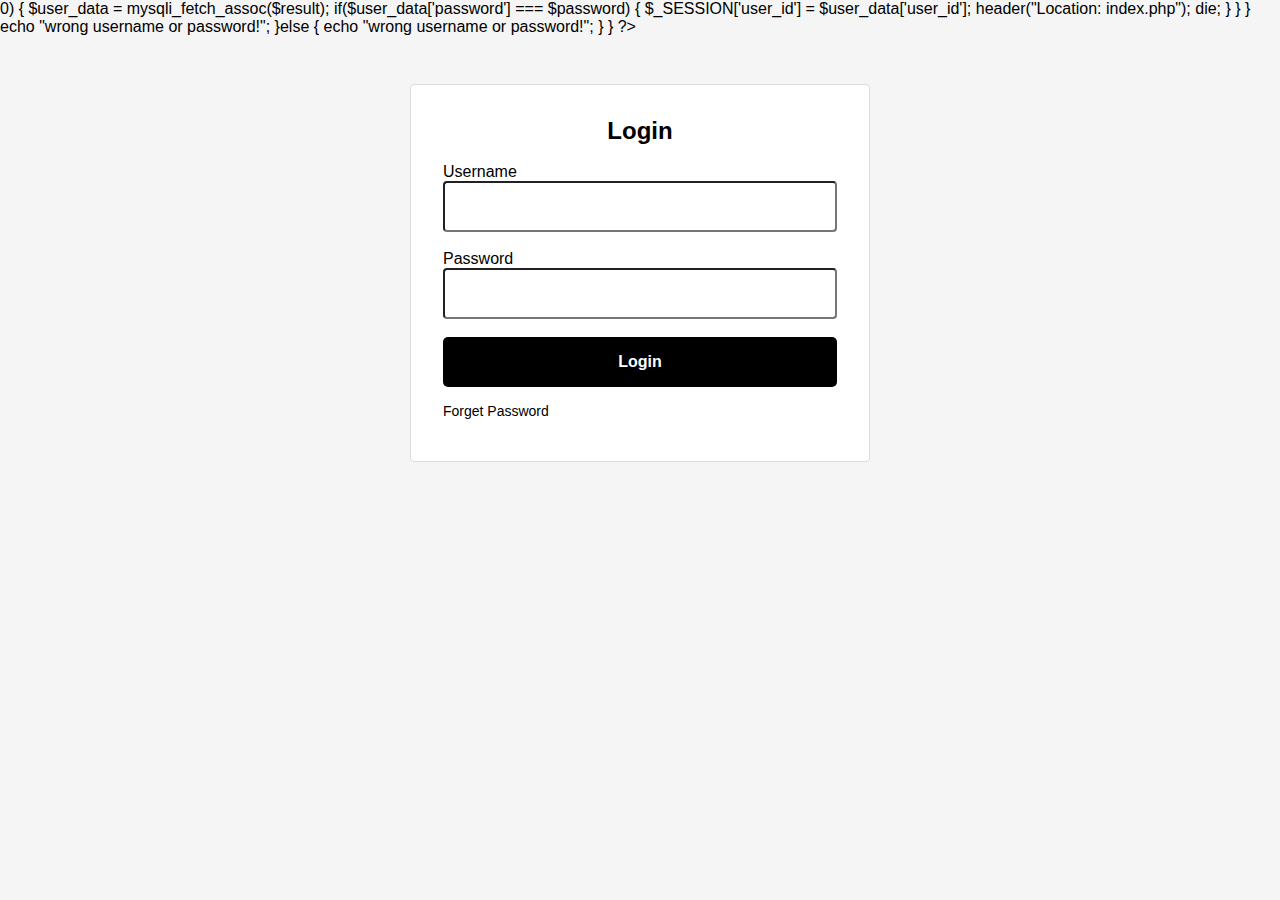
<file: auth/login.html>
<?php

session_start();

	include("connection.php");
	include("functions.php");

	
	if($_SERVER['REQUEST_METHOD'] == "POST")
	{
		//something was posted
		$user_name = $_POST['user_name'];
		$password = $_POST['password'];

		if(!empty($user_name) && !empty($password) && !is_numeric($user_name))
		{

			//read from database
			$query = "select * from users where user_name = '$user_name' limit 1";
			$result = mysqli_query($con, $query);

			if($result)
			{
				if($result && mysqli_num_rows($result) > 0)
				{

					$user_data = mysqli_fetch_assoc($result); 
					
					if($user_data['password'] === $password)
					{

						$_SESSION['user_id'] = $user_data['user_id'];
						header("Location: index.php");
						die;
					}
				}
			}
			
			echo "wrong username or password!";
		}else
		{
			echo "wrong username or password!";
		}
	}

?>


<!DOCTYPE html>
<html lang="en">
<head>
    <meta charset="UTF-8">
    <meta http-equiv="X-UA-Compatible" content="IE=edge">
    <meta name="viewport" content="width=device-width, initial-scale=1.0">
    <title>Login</title>
    <link rel="stylesheet" href="/css/login.css">
</head>
<body class="login">
    <div class="container">
        <h2 class="text-center">Login</h2>
        <br>
        <form action="/" class="loginForm">
            <div class="input-group">
                <label for="username" class="label">Username</label>
                <input type="text" id="username" class="input">
                <span class="error-message"></span>
            </div>
            <br>
            <div class="input-group">
                <label for="password" class="label">Password</label>
                <input type="password" id="password" class="input">
                <span class="error-message"></span>
            </div>
            <br>
            <button class="button" type="submit">Login</button>
        </form>
        <div class="remain">
            <a href="./forgetpassword.html">Forget Password</a>
        </div>
    </div>
</body>
</html>
</file>
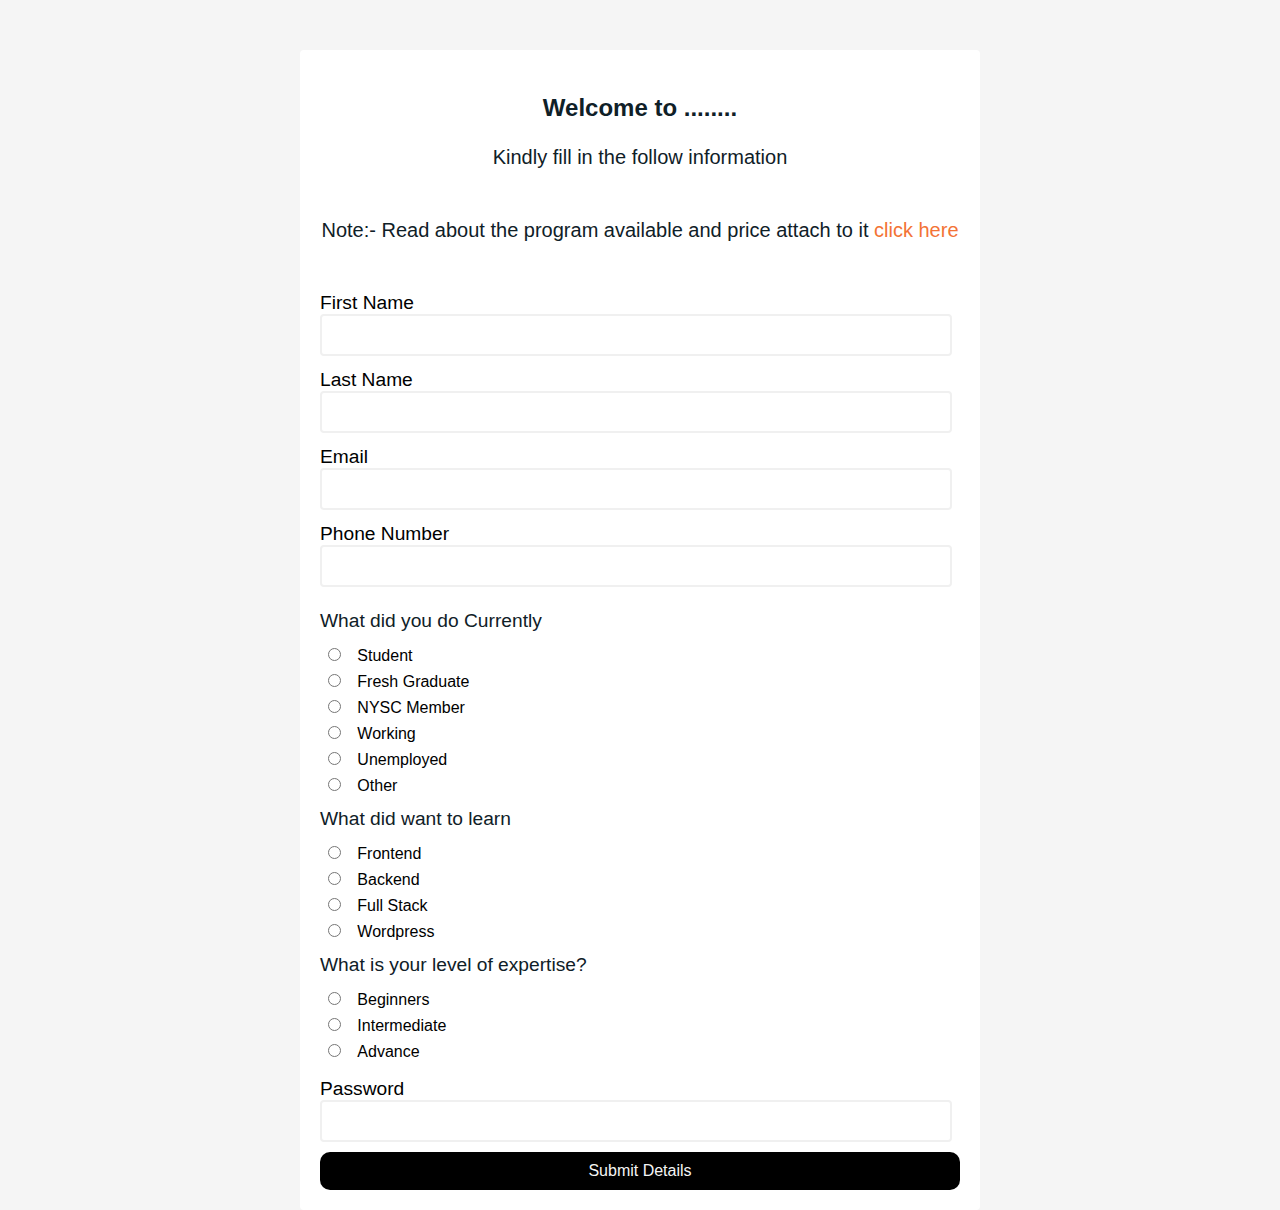
<file: auth/signup.html>
<?php
session_start();

	include("connection.php");
	include("functions.php");

	
	if($_SERVER['REQUEST_METHOD'] == "POST")
	{
		//something was posted
		$user_name = $_POST['user_name'];
		$password = $_POST['password'];

		if(!empty($user_name) && !empty($password) && !is_numeric($user_name))
		{

			//save to database
			$user_id = random_num(20);
			$query = "insert into users (user_id,user_name,password) values ('$user_id','$user_name','$password')";

			mysqli_query($con, $query);

			header("Location: login.php");
			die;
		}else
		{
			echo "Please enter some valid information!";
		}
	}
?>


<!DOCTYPE html>
<html lang="en">
<head>
	<meta charset="UTF-8">
	<meta http-equiv="X-UA-Compatible" content="IE=edge">
	<meta name="viewport" content="width=device-width, initial-scale=1.0">
	<title>Sign up</title>
	<link rel="stylesheet" href="/css/sign.css">
</head>
<body>
	<div class="container">
		<form action="/" method="post" id="regForm">
			<h3>Welcome to ........</h3>
			<p id="already">Kindly fill in the follow information</p>
			<p id="already"> Note:- Read about the program available and price attach to it <a href="#"> click here</a></p>

			<div class="text-input">
				<label for="fname">First Name</label>
				<input type="text" name="fname" id="fname">
				<div class="error"></div>
			</div>

			<div class="text-input">
				<label for="lname">Last Name</label>
				<input type="text" name="lname" id="lname">
				<div class="error"></div>
			</div>

			<div class="text-input">
				<label for="email">Email</label>
				<input type="email" name="email" id="email">
				<div class="error"></div>
			</div>

			<div class="text-input">
				<label for="pnumber">Phone Number</label>
				<input type="text" name="Pnumber" id="Pnumber">
				<div class="error"></div>
			</div>

			<p>What did you do Currently</p>

			<div class="checkbox-input">
				<div class="check-input">
					<input type="radio" name="Student" id="student">
					<label for="">Student</label>
				</div>

				<div class="check-input">
					<input type="radio" name="Fresh Graduate" id="Fresh Graduate">
					<label for="Fresh Graduate">Fresh Graduate</label>
				</div>

				<div class="check-input">
					<input type="radio" name="NYSC" id="NYSC">
					<label for="NYSC">NYSC Member</label>
				</div>

				<div class="check-input">
					<input type="radio" name="Working" id="Working">
					<label for="Working">Working</label>
				</div>

				<div class="check-input">
					<input type="radio" name="Unemployed" id="Unemployed">
					<label for="Unemployed">Unemployed</label>
				</div>

				<div class="check-input">
					<input type="radio" name="Other" id="Other">
					<label for="Other">Other</label>
				</div>
			</div>

			<p>What did want to learn</p>
			
			<div class="checkbox-input">
				<div class="check-input">
					<input type="radio" name="FrontEnd" id="FrontEnd">
					<label for="">Frontend</label>
				</div>

				<div class="check-input">
					<input type="radio" name="Backend" id="Backend">
					<label for="Backend">Backend</label>
				</div>

				<div class="check-input">
					<input type="radio" name="Full Stack" id="Full Stack">
					<label for="fullStack">Full Stack</label>
				</div>

				<div class="check-input">
					<input type="radio" name="Wordpress" id="Wordpress">
					<label for="Wordpress">Wordpress</label>
				</div>
			</div>

			<p>What is your level of expertise?</p>

			<div class="checkbox-input">
				<div class="check-input">
					<input type="radio" name="FrontEnd" id="FrontEnd">
					<label for="">Beginners</label>
				</div>

				<div class="check-input">
					<input type="radio" name="Backend" id="Backend">
					<label for="Backend">Intermediate</label>
				</div>

				<div class="check-input">
					<input type="radio" name="Full Stack" id="Full Stack">
					<label for="fullStack">Advance</label>
				</div>
			</div>

			<!-- <label for="Currently">What is your level of expertise?</label>

			<div class="check-input">
				<input type="radio" name="Yes" id="Yes">
				<label for="Yes">Yes</label>
			</div>
			<div class="check-input">
				<input type="radio" name="No" id="NO">
				<label for="fullStack">No</label>
			</div> -->
			<br>
			<div class="text-input">
				<label for="password">Password</label>
				<input type="password" name="Pword" id="pword">
			</div>

			<button type="submit">Submit Details</button>
		</form>
	</div>
</body>
</html>
</file>
<file: css/login.css>
* {
    box-sizing: border-box;
  }
  
  body {
    font-family: "Poppins", sans-serif;
    background-color: whitesmoke;
    font-size: 16px;
    margin: 0;
    padding: 0;
  }
  
  h1,
  h2,
  h3,
  h4,
  h5,
  h6 {
    padding: 0;
    margin: 0;
  }
  
  .container {
    max-width: 98vw;
    margin: 0 auto;
    padding: 1rem;
    background-color: #fff;
  }
  
  .text-center {
    text-align: center;
  }
  
  .login .container {
    max-width: 460px;
    margin: 3rem auto;
    padding: 2rem;
    border: 1px solid #ddd;
    border-radius: 0.25rem;
    background-color: #fff;
  }
  
  .input {
    appearance: none;
    display: block;
    width: 100%;
    color: #333;
    border: 1px solid rbg(180, 180, 180);
    background-color: white;
    padding: 1rem;
    border-radius: 0.25rem;
  }
  
  .input.input-error {
    border: 1px solid red;
  }
  
  .input.input-error:focus {
    border: 1px solid red;
  }
  
  .input:focus {
    outline: none;
    border: 1px solid #0084ff;
    background-clip: padding-box;
  }
  
  .error-message {
    font-size: 0.85rem;
    color: red;
  }
  
  .button {
    background-color:black;
    padding: 1rem;
    border: none;
    color: #fff;
    font-weight: bold;
    display: block;
    width: 100%;
    text-align: center;
    cursor: pointer;
    font-size: 1rem;
    border-radius: 5px;
  }
  
  .button:hover {
    filter: brightness(110%);
  }
  .remain{
    margin: 10px 0;
    text-align: left;
  }
  .remain a{
    color:black;
    text-decoration: none;
    font-size: 14px;
}
</file>
<file: css/sign.css>
body{
    box-sizing: border-box;
    overflow-x: hidden;
    font-family:'Poppins', sans-serif;
    margin: 0;
    padding: 0;
    background-color: whitesmoke;
    }
    .container{
      overflow-x: hidden;
      position: relative;
    }
      #regForm {
        margin: 50px 300px 0 300px;
        padding: 20px;
        background-color: white;
        border-radius: 4px;
        font-size: 12px;
    }
    
    #regForm h3 {
        color: #0f2027;
        text-align: center;
        font-size: 1.5rem;
    }
    
    p {
        color: #0f2027;
        text-align: left;
        font-size: 1.2rem;
        margin: 10px 0;
    }

    #regForm button {
        padding: 10px;
        margin-top: 10px;
        width: 100%;
        color: whitesmoke;
        background-color:#000;
        border: none;
        border-radius: 10px;
        font-size: 16px;
    }
    #regForm button:hover{
        cursor: pointer;
    }
    
    .text-input {
        display: flex;
        flex-direction: column;
    }
    .check-input{
        padding: 3px;
    }
    
    .check-input label{
        padding: 10px;
        font-size:1rem;
    }    
    .text-input input {
        border: 2px solid #f0f0f0;
        border-radius: 4px;
        display: block;
        font-size: 16px;
        padding: 10px;
        width: 95%;
    }

    .text-input input:focus {
        outline: 0;
    }
    
    #already{
        text-align: center;
        margin-bottom: 50px;
        font-size: 20px;
    }
    #already a{
        text-decoration: none;
        color: rgba(243, 115, 53, 1);
    }
    
    #Agreement{
        text-align: center;
        font-size: 1rem;
    }
    
    .text-input.success input{
        border-color: #09c372;
    }
    
    .text-input.error input{
        border-color: #ff3860;
    }
    
    .text-input.success textarea{
        border-color: #09c372;
    }
    
  
    .text-input .error {
        color: #ff3860;
        font-size: 9px;
        height: 13px;
    }
    label{
        font-size: 1.2rem;
    }
    
/* The message box is shown when the user clicks on the password field */
#message {
  display:none;
  background: white;
  color: #000;
  position: relative;
  padding: 20px;
  margin-top: 10px;
}

#message h3{
  font-size: 18px;
}

#message p {
  padding: 10px 35px;
  font-size: 13px;
}

/* Add a green text color and a checkmark when the requirements are right */
.valid {
  color: green;
}

.valid:before {
  position: relative;
  left: -35px;
  content: "✔";
}

/* Add a red text color and an "x" when the requirements are wrong */
.invalid {
  color: red;
}

.invalid:before {
  position: relative;
  left: -35px;
  content: "✖";
}
    
    @media only screen and (max-width:1200px) {
        #regForm {
            margin: 100px 200px;
        }
        .c-check input{
          width: 20px;
        }
    }
    @media only screen and (max-width:1100px) {        
        #regForm {
            margin: 100px 100px;
        }
        .c-check input{
          width: 20px;
        }
    }
    @media only screen and (max-width:800px) {
        #regForm {
            margin:0 20px;
        }
      .c-check input{
        width: 20px;
      }
      .c-check label{
        width: 100%;
        padding: 10px;
        font-size:.8rem;
    } 
    label{
      font-size: .8rem;
  }
    }

    @media only screen and (max-width:400px){
    #regForm {
        margin:0 20px;
      }
      .c-check input{
        width: 20px;
      }
      .c-check label{
        width: 100%;
        padding: 10px;
        font-size:.8rem;
    } 
    label{
      font-size: .8rem;
  }
  .new-container a{
    text-align: center;
    text-decoration: none;
    background-color: rgba(243, 115, 53, 1);
    padding: 20px;
    margin: 20px 0;
    color: white;
    border-radius: 10px;
    font-size: 14px;
    font-weight: 500;
 }
    }
</file>
